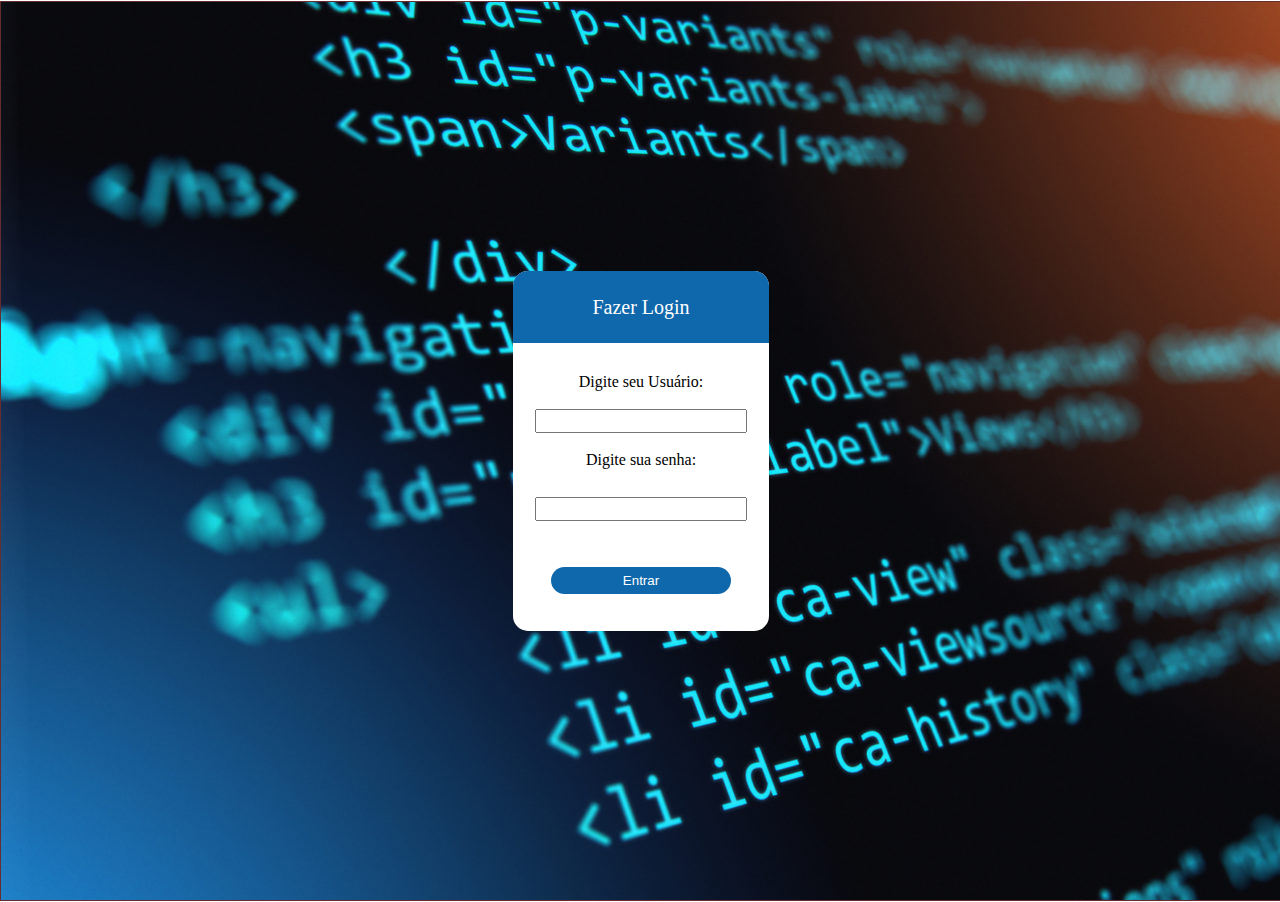
<file: index.html>
<!DOCTYPE html>
<html lang="pt-br">

<head>
    <meta charset="UTF-8">
    <meta http-equiv="X-UA-Compatible" content="IE=edge">
    <meta name="viewport" content="width=device-width, initial-scale=1.0">
    <title>Document</title>
    <link rel="stylesheet" href="CSS.css">
   
</head>

<body class="centralizar loginpag">

        <div class="center centralizar">
        
        <div class="cartao">
            <div class="title centralizar">Fazer Login</div>
            <form action="/.PagInicial.html" class="FormLog centralizar">
                <label for="ForName">Digite seu Usuário:</label><br>
                <input type="text" id="nome" name="nome" required><br>
                <label for="ForSenha">Digite sua senha:</label><br>
                <input type="password" id="senha" name="senha" required><br><br>
                <input type="button" value="Entrar" id="btlogin" class="bts">
            </form>

            <div class="link">

            </div>
        </div>

        </div>
    
    <script src="./JAVA.js"></script>
</body>

</html>
</file>
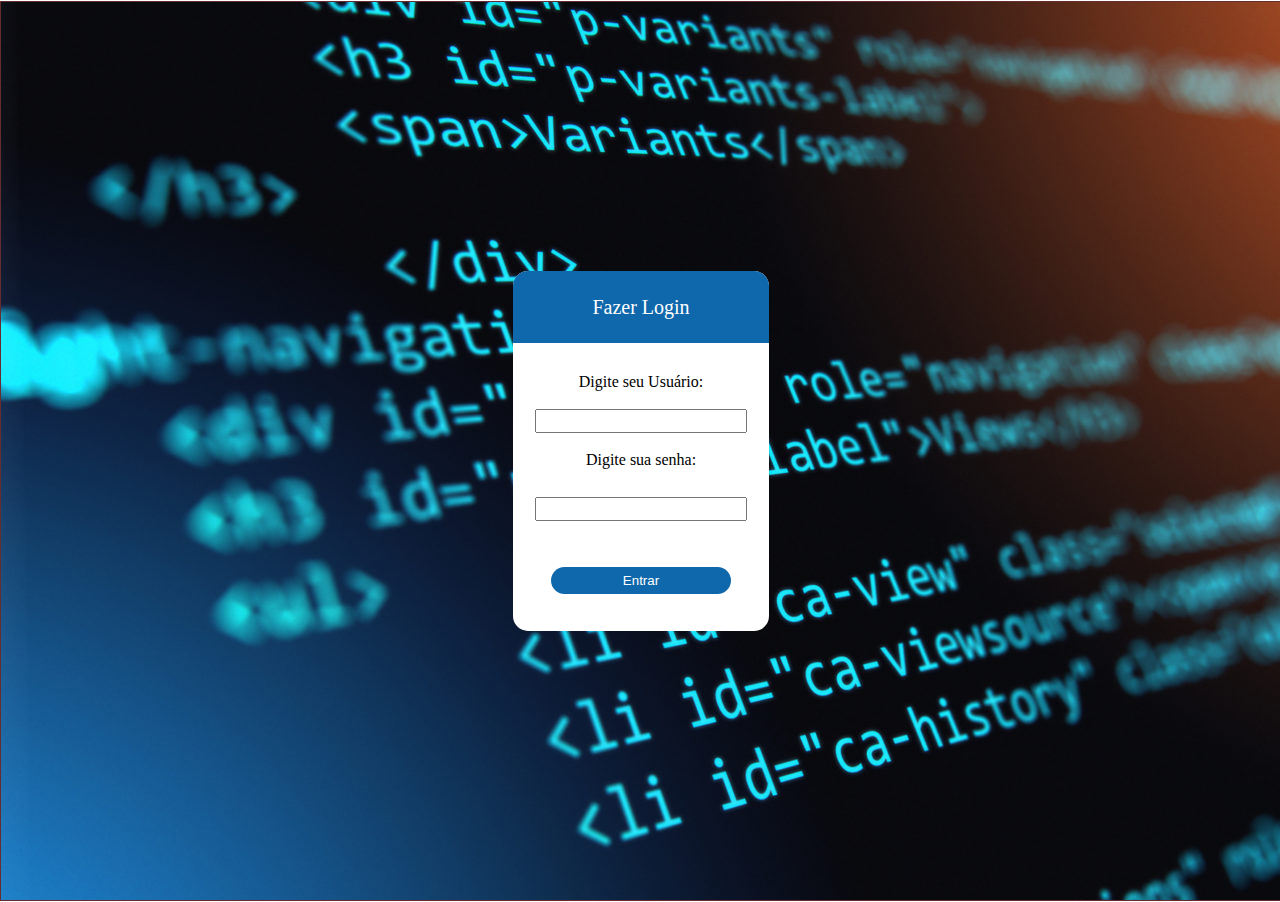
<file: log.html>
<!DOCTYPE html>
<html lang="pt-br">

<head>
    <meta charset="UTF-8">
    <meta http-equiv="X-UA-Compatible" content="IE=edge">
    <meta name="viewport" content="width=device-width, initial-scale=1.0">
    <title>Document</title>
    <link rel="stylesheet" href="CSS.css">
   
</head>

<body class="centralizar loginpag">

        <div class="center centralizar">
        
        <div class="cartao">
            <div class="title centralizar">Fazer Login</div>
            <form action="/.PagInicial.html" class="FormLog centralizar">
                <label for="ForName">Digite seu Usuário:</label><br>
                <input type="text" id="nome" name="nome" required><br>
                <label for="ForSenha">Digite sua senha:</label><br>
                <input type="password" id="senha" name="senha" required><br><br>
                <input type="button" value="Entrar" id="btlogin" class="bts">
            </form>

            <div class="link">

            </div>
        </div>

        </div>
    
    <script src="./JAVA.js"></script>
</body>

</html>
</file>
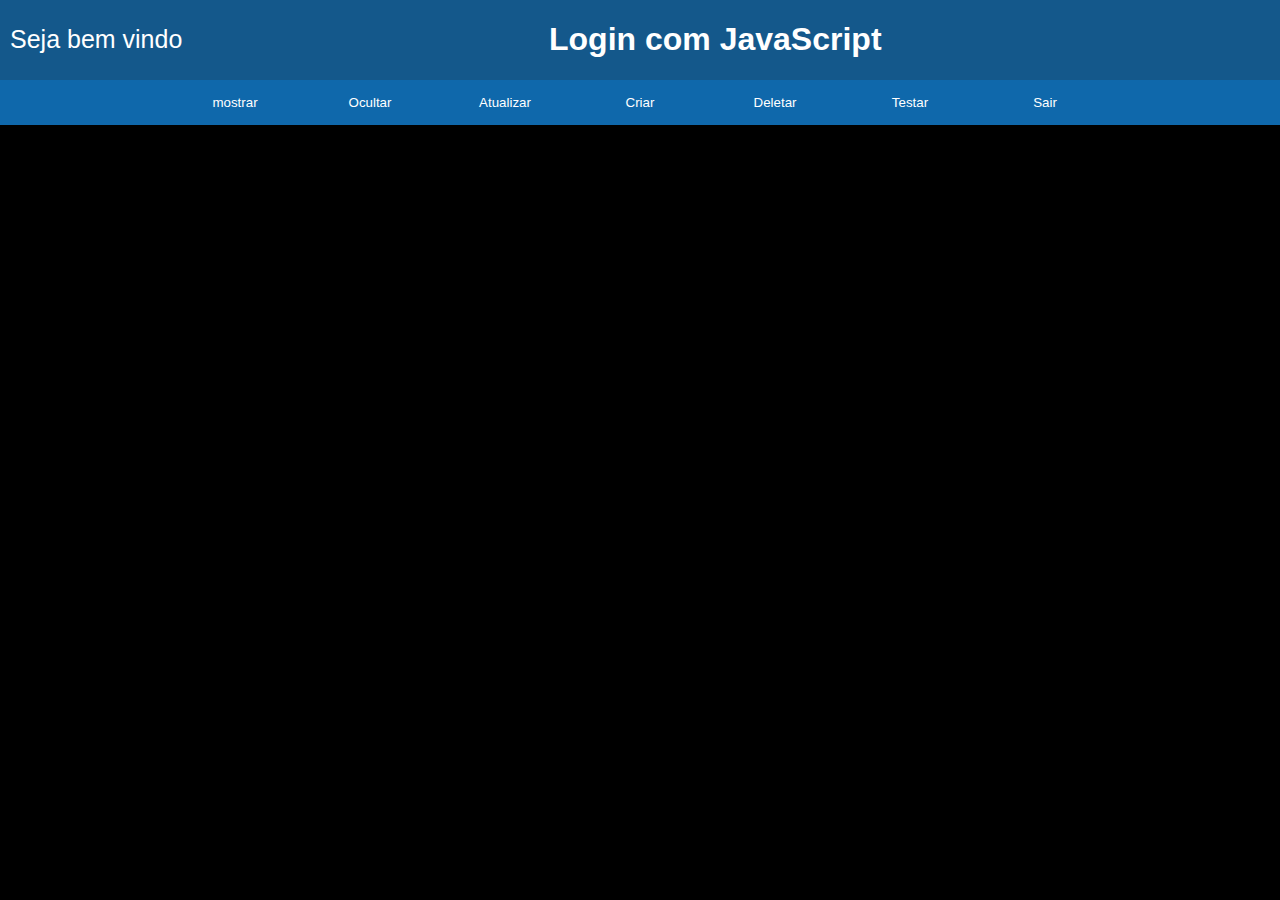
<file: log2.html>
<!DOCTYPE html>
<html lang="pt-br">

<head>
    <meta charset="UTF-8">
    <meta http-equiv="X-UA-Compatible" content="IE=edge">
    <meta name="viewport" content="width=device-width, initial-scale=1.0">
    <title>Document</title>

    <link rel="stylesheet" href="CSS.css">
</head>

<body>
    <header class="pag2">
        <div class="nomelogado">Seja bem vindo</div>
        <h1 class="cabecalho">Login com JavaScript</h1>
        
    </header>
    <main class="centralizar">
        <div class="menu">
            <p><input type="button" value="mostrar" id="mostrar" class="btmenu"></p>
            <p><input type="button" value="Ocultar" id="tirar" class="btmenu"></p>
            <p><input type="button" value="Atualizar" id="atualizar" class="btmenu"></p>
            <p><input type="button" value="Criar" id="criar" class="btmenu"></p>
            <p><input type="button" value="Deletar" id="deletar1" class="btmenu"></p>
            <p><input type="button" value="Testar" id="testar" class="btmenu"></p>
            <p><input type="button" value="Sair" id="sair" class="btmenu"></p>
        </div>

        <div id="List">


        </div>




    </main>
    <script src="./JAVA.js"></script>
</body>

</html>
</file>
<file: CSS.css>
.loginpag {
    width: 100vw;
    height: 100vh;
    margin: 0px;
    background-color: black;
    border: 1px solid rgb(255, 255, 255);
    text-align: center;
    background-image: url('./img_web.png');
}
body {
    width: 100%;
    height: 100%;
    margin: 0px;
    background-color: black;
}
.fundo{
    width: 100%;
    height: 100%;
}
.centralizar{
    position: relative;
    display:flex;
    flex-direction:column;
    justify-content: center;
    align-items: center;
}

header {
    width: 100%;
    height: 5%;
    flex-direction:row;
    
    display:flex;
    background-color: #14588b;
}
.cabecalho{
    color: white;
    height: 100%;
    padding-left: 155px;
    font-family: Impact, Haettenschweiler, 'Arial Narrow Bold', sans-serif;
}

.nomelogado {
    color: #ffffff;
    font-size: 25px;
    width: 30%;
    height: 100%;
    padding-left: 10px;
    padding-top: 25px;
    font-family: Impact, Haettenschweiler, 'Arial Narrow Bold', sans-serif;

}

.menu{
    width: 100%;
    height: 5vh;
    position:relative;
    display:flex;
    flex-direction:row;
    align-items: center;
    justify-content:center;
    background-color: #0f68ab;
    margin: 0;

}

.btmenu{
    width: 15vh;
    height: 5vh;
    text-align: center;
    background-color: transparent;
    border: transparent;
    cursor: pointer;
    color: white;
    border-radius: 15px;
}

.btmenu:hover{
    color: #0f68ab;
    background-color: white;
    

}

main {
    width: 100%;
    height: 95%;
    text-align: center;
    /* border: 1px solid rgb(173, 21, 21); */

}
.center{
    width: 100%;
    height: 100%;
    text-align: center;
    border: 1px solid rgb(101, 45, 45);
}

.cartao{
    
    background-color: white;
    width: 20%;
    height: 40%;
    border-radius: 15px;
    
}
.title{
    width: 100%;
    height: 20%;
    background-color: #0f68ab;
    font-size: 20px;
    border-top-left-radius:15px ;
    border-top-right-radius:15px;
    color: white;

}
.FormLog{
    margin-top: 30px;
    

}
#nome{
    width: 80%;
    height: 2vh;
    
}
#senha{
    width: 80%;
    height: 2vh;
    margin-top: 10px;
    
}
.btlogin{
    width: 80%;
    height: 3vh;
    margin-top: 10px;
    border-radius: 10px;
    background-color:#00FF7F ;
    border: 0px;
    color: white;
}
.nomepag {
    color: #00FF7F;
    /* border: 1px solid rgb(255, 255, 255); */
    width: 100vw;
    height: 10vh;

}

p{
    color: white;
}

#List{
    position:relative;
    display:flex;
    flex-direction:column;
    align-items: center;
    justify-content:center;
    text-align: center;
    background-color: white;
    width: 40%;
    border-radius: 15px;
    margin: 30px;


}
footer {
    width: 100vw;
    height: 10vh;
    background-color: #00FF7F;
    /* border: 1px solid rgb(255, 255, 255); */
    text-align: center;
}

.Formnv{

    color: black;

}
.titulos{
    font-family: Impact, Haettenschweiler, 'Arial Narrow Bold', sans-serif;
    color: #0f68ab;

}
.bts{
    width: 20vh;
    height: 3vh;
    margin-top: 10px;
    margin-bottom: 10px;
    border-radius:15px;
    background-color:#0f68ab ;
    border: 0px;
    color: white;
}
.bts:hover{
    
    background-color: #1c7bc4;
    

}
</file>
